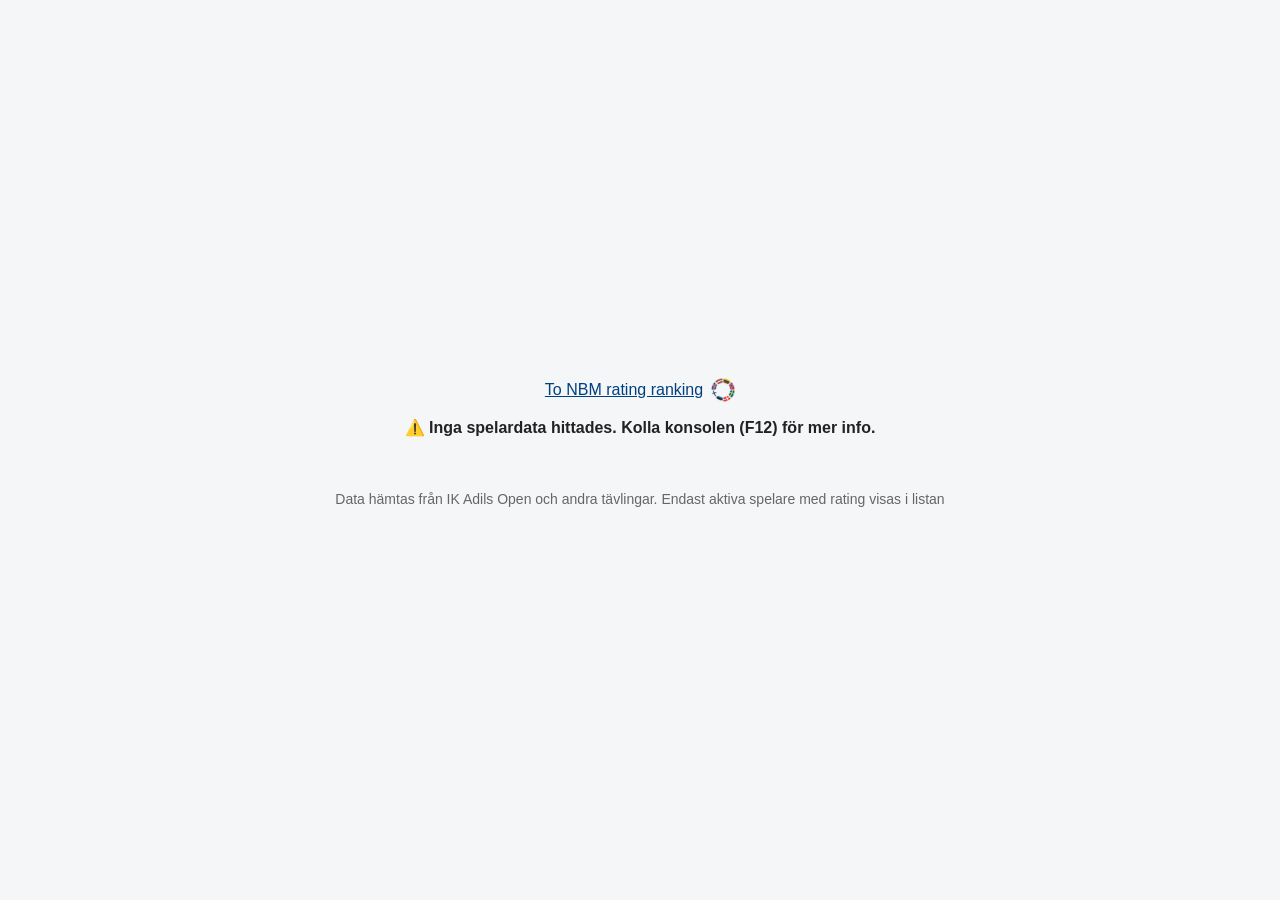
<file: index.html>
<!DOCTYPE html>
<html lang="sv">
<head>
  <meta charset="UTF-8" />
  <meta name="viewport" content="width=device-width, initial-scale=1.0" />
  <title>PDGA Rating Ranking</title>
  <link rel="icon" type="image/x-icon" href="swedenteam.png">
  <link rel="stylesheet" type="text/css" href="style.css">
  <script src="script.js" defer></script>

</head>
<body>
<div class="button-container">
<a href="nbm.html" class="btn">
  To NBM rating ranking
  <img src="nbmflags.png" alt="" class="nbm-icon">
</a>
</div>
  
  <div class="player-list" id="playerList"></div>

  <footer class="footer-text">
    Data hämtas från IK Adils Open och andra tävlingar. Endast aktiva spelare med rating visas i listan
  </footer>

</body>
</html>
</file>
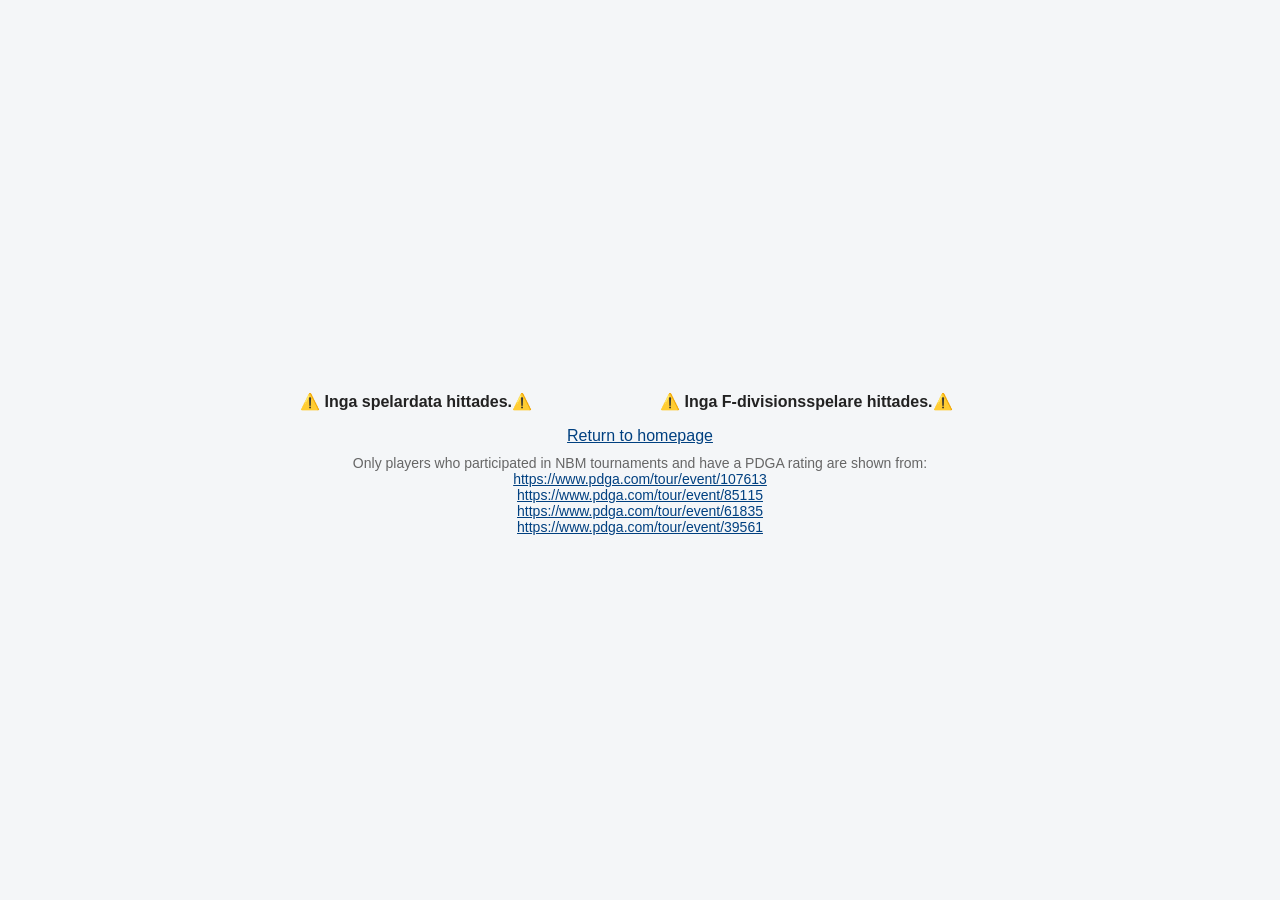
<file: nbm.html>
<!DOCTYPE html>
<html lang="sv">
<head>
  <meta charset="UTF-8" />
  <meta name="viewport" content="width=device-width, initial-scale=1.0" />
  <title>NBM - Player ranking</title>
  <link rel="icon" type="image/x-icon" href="nbmflags.png">
  <link rel="stylesheet" type="text/css" href="nbm_style.css">
  <script src="nbm_script.js" defer></script>

</head>
<body>

<div class="tables-container">
  <div class="player-list" id="playerList"></div>
  <div class="player-list-fpo" id="playerListFpo"></div>
</div>

<div class="button-container">
  <a href="index.html" class="btn">Return to homepage</a>
</div>

<footer class="footer-text">
  Only players who participated in NBM tournaments and have a PDGA rating are shown from:<br>
  
  <a href="https://www.pdga.com/tour/event/107613" target="_blank">https://www.pdga.com/tour/event/107613</a><br>
  <a href="https://www.pdga.com/tour/event/85115" target="_blank">https://www.pdga.com/tour/event/85115</a><br>
  <a href="https://www.pdga.com/tour/event/61835" target="_blank">https://www.pdga.com/tour/event/61835</a><br>
  <a href="https://www.pdga.com/tour/event/39561" target="_blank">https://www.pdga.com/tour/event/39561</a>
</footer>
</body>
</html>
</file>
<file: style.css>
/* Light mode – standard */
:root {
  color-scheme: light;

  --bg-color: #f4f6f8;
  --text-color: #222222;
  --table-bg: #ffffff;
  --table-header-bg: #004080;
  --table-header-text: #ffffff;
  --table-border: #e0e0e0;
  --row-even-bg: #f0f2fa;
  --row-hover-bg: #cddceb;
  --footer-text: #666666;
  --footer-bg: #f4f6f8;
  --button-bg: #004080;
  --button-hover-bg: #0066cc;
  --up-color: #008000;
  --down-color: #dc2626;
  --neutral-color: #808080;
  --link-color: #004080;
  --shadow-color: rgba(0, 0, 0, 0.1);
}

/* Dark mode */
@media (prefers-color-scheme: dark) {
  :root {
    color-scheme: dark;

    --bg-color: #121820;
    --text-color: #e5eaf0;
    --table-bg: #1c2633;
    --table-header-bg: #163b61;
    --table-header-text: #ffffff;
    --table-border: #354354;
    --row-even-bg: #222f3e;
    --row-hover-bg: #30445b;
    --footer-text: #aab6c4;
    --footer-bg: #121820;
    --button-bg: #20558a;
    --button-hover-bg: #3078bd;
    --up-color: #4ade80;
    --down-color: #f87171;
    --neutral-color: #a0aab8;
    --link-color: #8fc5ff;
    --shadow-color: rgba(0, 0, 0, 0.3);
  }
}

body {
  margin: 0;
  padding: 0;
  font-family: 'Segoe UI', Tahoma, Geneva, Verdana, sans-serif;
  background: var(--bg-color);
  color: var(--text-color);
  display: flex;
  justify-content: center;
  align-items: center;
  min-height: 100vh;
  flex-direction: column;
}

table {
  width: 100%;
  border-collapse: separate;
  border-spacing: 0;
  font-family: Arial, sans-serif;
  margin-top: 1rem;
  background: var(--table-bg);
  color: var(--text-color);
  box-shadow: 0 4px 12px var(--shadow-color);
  border-radius: 8px;
  overflow: hidden;
}

thead {
  background-color: var(--table-header-bg);
  color: var(--table-header-text);
}

thead th {
  padding: 0.75rem 1rem;
  text-align: left;
  font-size: 0.95rem;
  text-transform: uppercase;
}

tbody {
  background-color: var(--table-bg);
}

tbody td {
  padding: 0.75rem 1rem;
  border-bottom: 1px solid var(--table-border);
  font-size: 0.9rem;
}

tbody tr:nth-child(even) {
  background-color: var(--row-even-bg);
}

tbody tr:hover {
  background-color: var(--row-hover-bg);
}

td:nth-child(3),
td:nth-child(4) {
  text-align: center;
}

.up {
  color: var(--up-color);
  font-weight: bold;
}

.down {
  color: var(--down-color);
  font-weight: bold;
}

.neutral {
  color: var(--neutral-color);
}

a {
  color: var(--link-color);
}

a:hover {
  text-decoration: underline;
}

.footer-text {
  position: static;
  width: 100%;
  box-sizing: border-box;
  text-align: center;
  padding: 12px 16px;
  margin-top: 24px;
  font-size: 14px;
  line-height: 1.5;
  color: var(--footer-text, #666666);
  background: var(--footer-bg, #f4f6f8);
}

#openPageBtn {
  position: absolute;
  bottom: 40px;
  left: 50%;
  transform: translateX(-50%);
  padding: 10px 20px;
  font-size: 1rem;
  background-color: var(--button-bg);
  color: white;
  border: none;
  border-radius: 5px;
  cursor: pointer;
}

#openPageBtn:hover {
  background-color: var(--button-hover-bg);
}

.button-container .btn {
  display: inline-flex;
  align-items: center;
  gap: 8px;
}

.nbm-icon {
  width: 24px;
  height: 24px;
  object-fit: contain;
  vertical-align: middle;
}
</file>
<file: nbm_style.css>
:root {
  color-scheme: light;

  --bg-color: #f4f6f8;
  --text-color: #222222;
  --table-bg: #ffffff;
  --table-header-bg: #004080;
  --table-header-text: #ffffff;
  --table-border: #e0e0e0;
  --row-even-bg: #eaecf5;
  --row-hover-bg: #cddceb;
  --footer-text: #666666;
  --footer-bg: #f4f6f8;
  --button-bg: #004080;
  --button-hover-bg: #0066cc;
  --blue-header: #004080;
  --red-header: #800040;
  --link-color: #004080;
  --up-color: green;
  --down-color: red;
  --neutral-color: gray;
  --shadow-color: rgba(0, 0, 0, 0.1);
}

/* Auto dark mode */
@media (prefers-color-scheme: dark) {
  :root {
    color-scheme: dark;

    --bg-color: #121820;
    --text-color: #e5eaf0;
    --table-bg: #1c2633;
    --table-header-bg: #163b61;
    --table-header-text: #ffffff;
    --table-border: #354354;
    --row-even-bg: #222f3e;
    --row-hover-bg: #30445b;
    --footer-text: #aab6c4;
    --footer-bg: #121820;
    --button-bg: #20558a;
    --button-hover-bg: #3078bd;
    --blue-header: #163b61;
    --red-header: #702b50;
    --link-color: #8fc5ff;
    --up-color: #4ade80;
    --down-color: #f87171;
    --neutral-color: #a0aab8;
    --shadow-color: rgba(0, 0, 0, 0.3);
  }
}


body {
  margin: 0;
  padding: 0;
  font-family: 'Segoe UI', Tahoma, Geneva, Verdana, sans-serif;
  background: var(--bg-color);
  color: var(--text-color);
  display: flex;
  justify-content: center;
  align-items: center;
  min-height: 100vh;
  flex-direction: column;
}


.footer-text {
  text-align: center;
  padding: 10px 0;
  font-size: 14px;
  color: var(--footer-text);
  background: var(--footer-bg);
}


table {
  width: 100%;
  border-collapse: separate;
  border-spacing: 0;
  font-family: Arial, sans-serif;
  margin-top: 1rem;
  background: var(--table-bg);
  color: var(--text-color);
  box-shadow: 0 4px 12px var(--shadow-color);
  border-radius: 8px;
  overflow: hidden;
}

thead {
  background-color: var(--table-header-bg);
  color: var(--table-header-text);
}

thead th {
  padding: 0.6rem;
  text-align: left;
  font-size: 0.95rem;
  text-transform: uppercase;
}

tbody {
  background: var(--table-bg);
}

tbody td {
  padding: 0.6rem;
  border-bottom: 1px solid var(--table-border);
  font-size: 0.9rem;
}

tbody tr:nth-child(even) {
  background-color: var(--row-even-bg);
}

tbody tr:hover {
  background-color: var(--row-hover-bg);
}

td:nth-child(3),
td:nth-child(4) {
  text-align: center;
}


.up {
  color: var(--up-color);
  font-weight: bold;
}

.down {
  color: var(--down-color);
  font-weight: bold;
}

.neutral {
  color: var(--neutral-color);
}

a {
  color: var(--link-color);
}

a:hover {
  text-decoration: underline;
}

#openPageBtn {
  position: absolute;
  bottom: 40px;
  left: 50%;
  transform: translateX(-50%);
  padding: 10px 20px;
  margin-top: 50%;
  font-size: 1rem;
  background-color: var(--button-bg);
  color: white;
  border: none;
  border-radius: 5px;
  cursor: pointer;
}

#openPageBtn:hover {
  background-color: var(--button-hover-bg);
}


.tables-container {
  display: flex;
  justify-content: center;
  align-items: flex-start;
  gap: 40px;
  flex-wrap: wrap;
  margin-top: 20px;
}

.player-list,
.player-list-fpo {
  flex: 1;
  min-width: 320px;
  max-width: 500px;
}

.player-list table,
.player-list-fpo table {
  width: 100%;
  border-collapse: collapse;
}

.player-list th {
  background-color: var(--blue-header);
  color: white;
  padding: 8px;
}

.player-list-fpo th {
  background-color: var(--red-header);
  color: white;
  padding: 8px;
}

.player-list td,
.player-list-fpo td {
  background-color: var(--table-bg);
  color: var(--text-color);
  border: 1px solid var(--table-border);
  padding: 6px;
  text-align: center;
}

.player-list tbody tr:nth-child(even) td,
.player-list-fpo tbody tr:nth-child(even) td {
  background-color: var(--row-even-bg);
}

.player-list tbody tr:hover td,
.player-list-fpo tbody tr:hover td {
  background-color: var(--row-hover-bg);
}

.player-list thead th {
  background-color: var(--blue-header);
}

.player-list-fpo thead th {
  background-color: var(--red-header);
}
</file>
